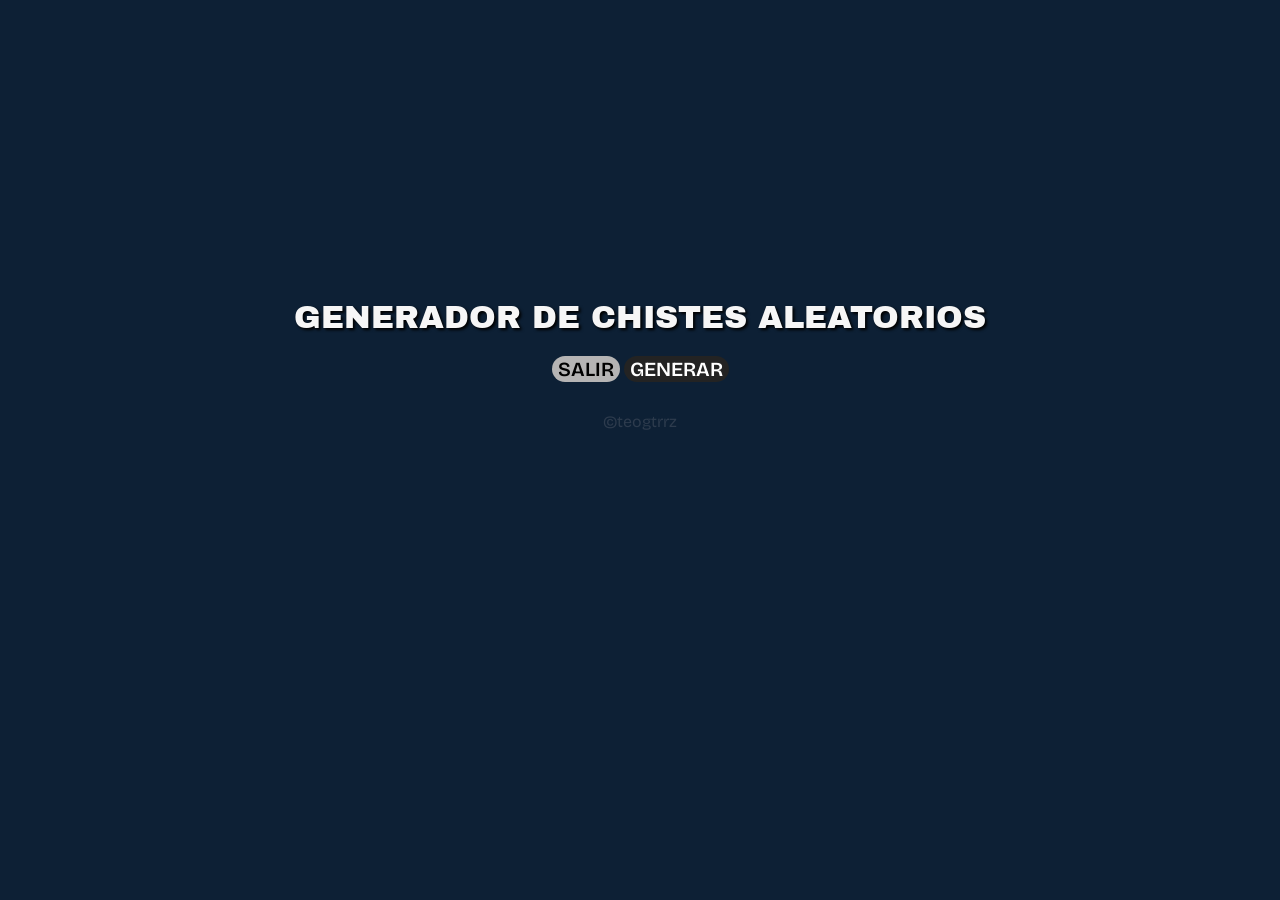
<file: chiste-aleatorio/index.html>
<!DOCTYPE html>
<html lang="es">
<head>
    <meta charset="UTF-8">
    <meta name="viewport" content="width=device-width, initial-scale=1.0">
    <title>Generador de Chistes</title>
    <link rel="stylesheet" href="styles\style.css">

    <link rel="preconnect" href="https://fonts.googleapis.com">
    <link rel="preconnect" href="https://fonts.gstatic.com" crossorigin>
    <link href="https://fonts.googleapis.com/css2?family=Archivo+Black&family=Bricolage+Grotesque:opsz,wght@12..96,200..800&family=Geist:ital,wght@0,100..900;1,100..900&display=swap" rel="stylesheet">

</head>
    
<body>
    <h1>GENERADOR DE CHISTES ALEATORIOS</h1>

    <div>
        <button id="boton-salir">SALIR</button>
        <button id="boton-generar">GENERAR</button> 
    </div>
    
    <script type="module" src="scripts/generar.js"></script>
</body>
<footer>&copy;teogtrrz</footer>
</html>
</file>
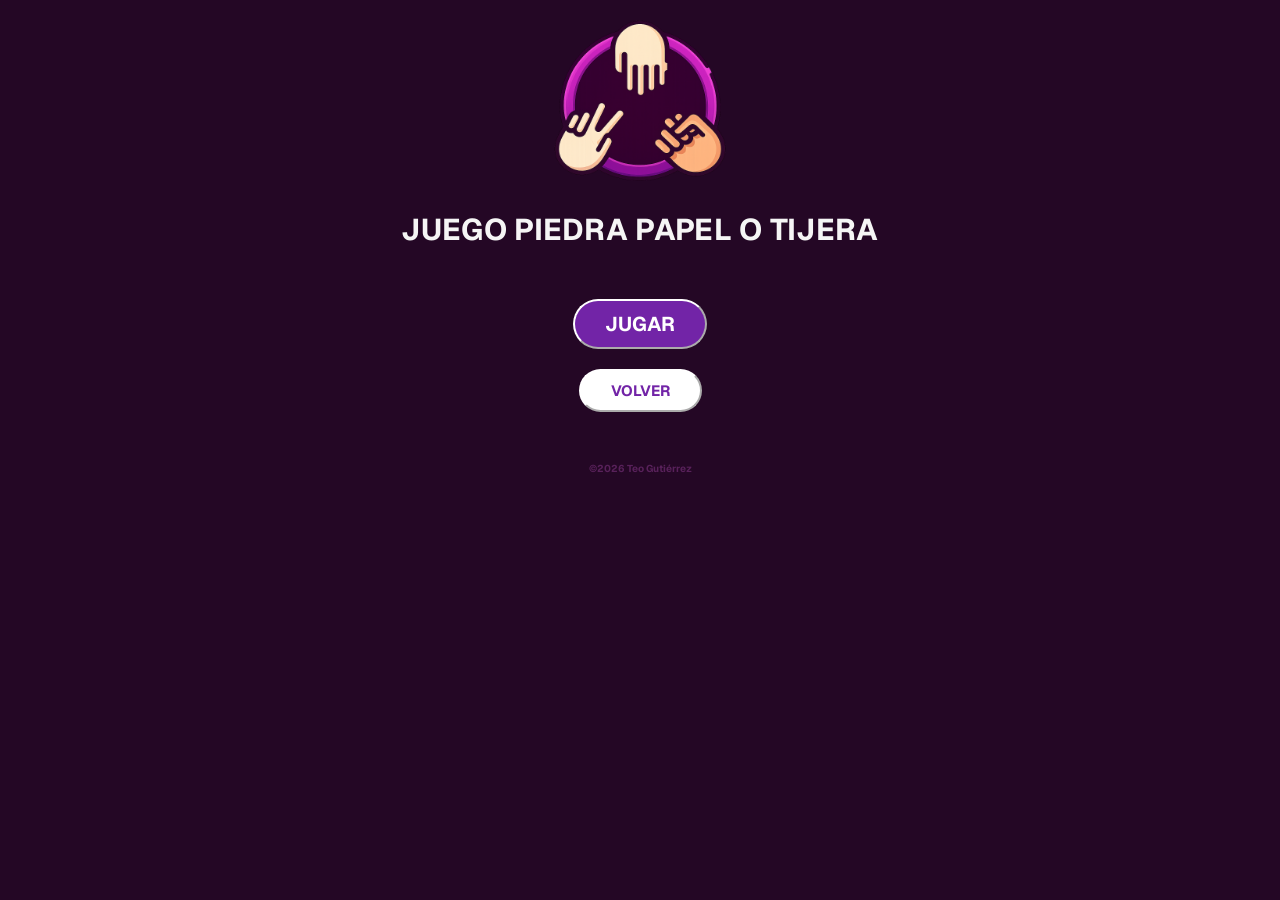
<file: piedra-papel-tijera/index.html>
<!DOCTYPE html>
<html lang="es">
<head>
    <meta charset="UTF-8">
    <meta name="viewport" content="width=device-width, initial-scale=1.0">
    <link rel="stylesheet" href="estilos\styles.css">
    <link rel="icon" type="image/png" href="./src/icono.png">
    <link rel="apple-touch-icon" sizes="180x180" href="./src/icono-apple.png">

    <link rel="preconnect" href="https://fonts.googleapis.com">
    <link rel="preconnect" href="https://fonts.gstatic.com" crossorigin>
    <link href="https://fonts.googleapis.com/css2?family=Geist:ital,wght@0,100..900;1,100..900&display=swap" rel="stylesheet">

    <title>Piedra Papel Tijera</title>
</head>
<body>

    <img src="src/piedraPapelTijera.png" alt="Logo de Inicio" class="logo-img">
    <div>
        <p id="texto-titulo">JUEGO PIEDRA PAPEL O TIJERA</p>
    </div>

    <div class="animacion-entrada">
        <button id="boton-jugar">JUGAR</button>
    </div>

    <div class="animacion-entrada">
        <button id="volver-portafolio">VOLVER</button>
    </div>
    

    <script src="scripts/cambioPagina.js"></script>
</body>

<footer>
    <p>&copy;2026 Teo Gutiérrez</p>
</footer>

</html>
</file>
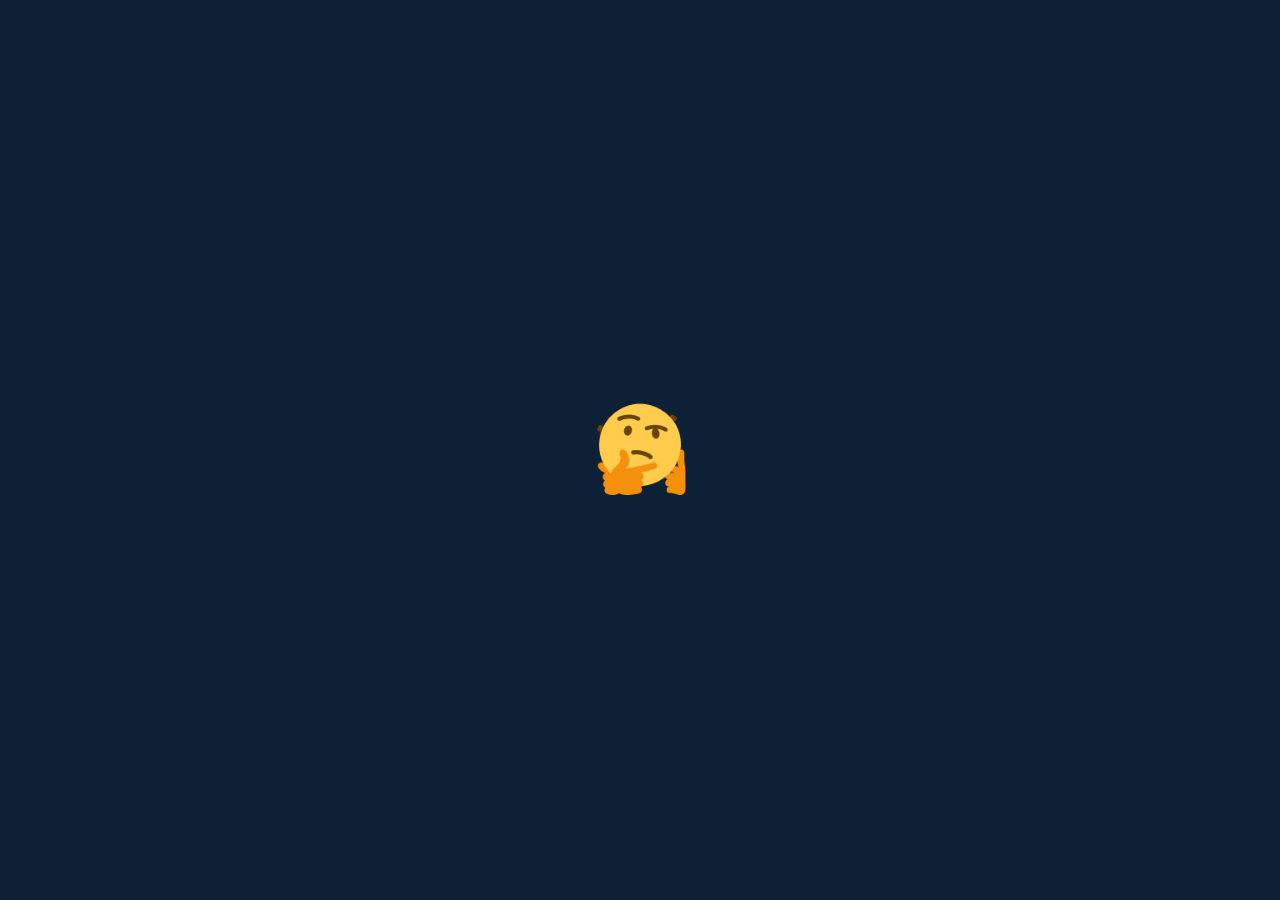
<file: chiste-aleatorio/chiste.html>
<!DOCTYPE html>
<html lang="en">
<head>
    <meta charset="UTF-8">
    <meta name="viewport" content="width=device-width, initial-scale=1.0">
    <title>Generador de Chistes</title>
    <link rel="stylesheet" href="styles\style.css">

    <link rel="preconnect" href="https://fonts.googleapis.com">
    <link rel="preconnect" href="https://fonts.gstatic.com" crossorigin>
    <link href="https://fonts.googleapis.com/css2?family=Archivo+Black&family=Bricolage+Grotesque:opsz,wght@12..96,200..800&family=Geist:ital,wght@0,100..900;1,100..900&display=swap" rel="stylesheet">
</head>
<body>
    <div>
        <span id="chiste-texto"></span>
    </div>
    
    <script type="module" src="scripts/mostrarChiste.js"></script>
    <img src="docs\gif-chiste.gif" id="gifChiste"></img>
</body>
</html>
</file>
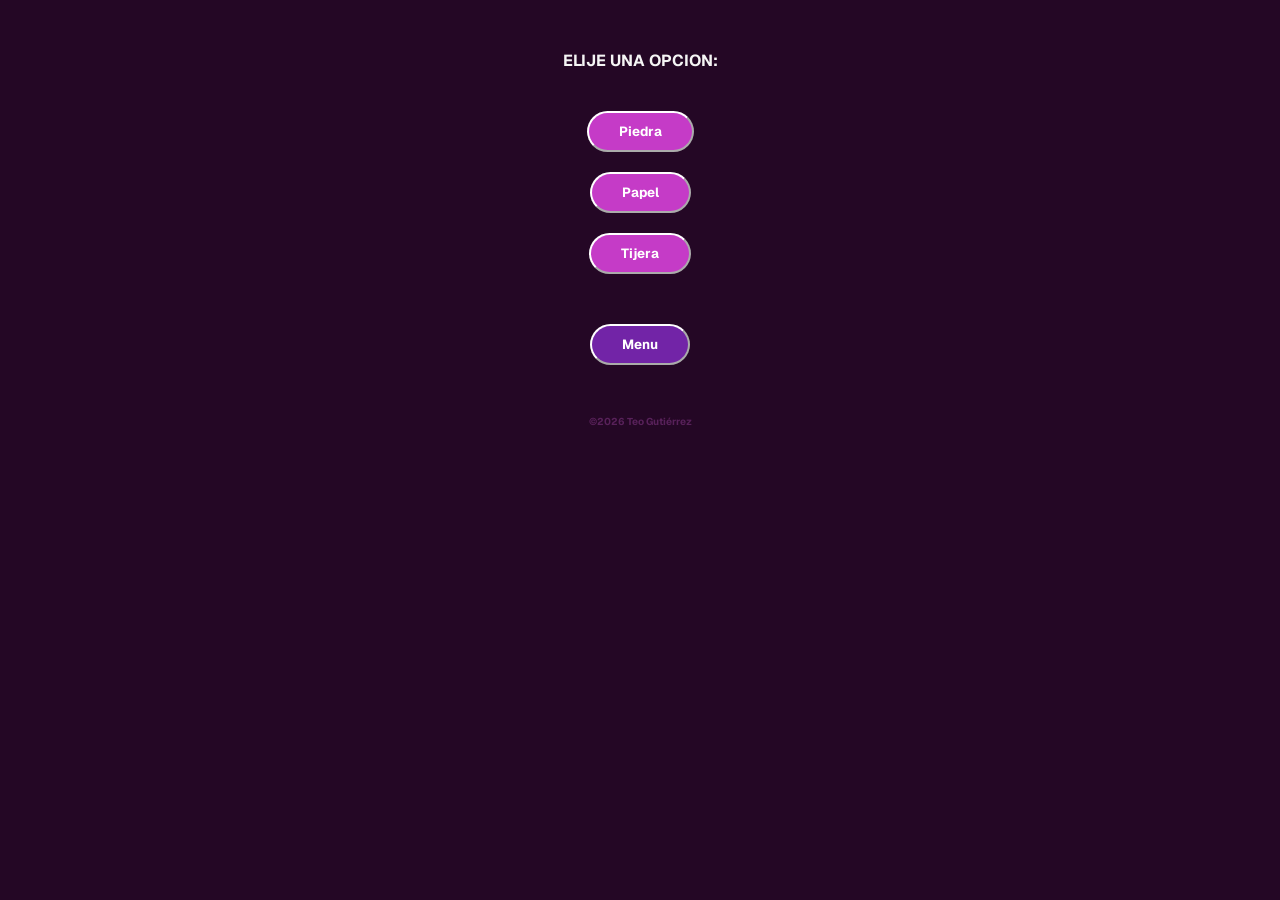
<file: piedra-papel-tijera/juego.html>
<!DOCTYPE html>
<html lang="es">
<head>
    <meta charset="UTF-8">
    <meta name="viewport" content="width=device-width, initial-scale=1.0">
    <link rel="stylesheet" href="estilos\styles.css">
    <link rel="icon" type="image/png" href="./src/icono.png">
    <link rel="apple-touch-icon" sizes="180x180" href="./src/icono-apple.png">

    <link rel="preconnect" href="https://fonts.googleapis.com">
    <link rel="preconnect" href="https://fonts.gstatic.com" crossorigin>
    <link href="https://fonts.googleapis.com/css2?family=Geist:ital,wght@0,100..900;1,100..900&display=swap" rel="stylesheet">

    <title>Piedra Papel Tijera</title>
</head>
<body>

    <div>
        <p id="titulo-selcciones">ELIJE UNA OPCION:</p>
    </div>

    <div class="animacion-entrada">
        <button id="boton-piedra">Piedra</button>
    </div>

    <div>
        <button id="boton-papel">Papel</button>
    </div>

    <div>
        <button id="boton-tijera">Tijera</button>
    </div>

    <div>
        <button id="volver-menu">Menu</button>
    </div>
    
    <script type="module" src="scripts/seleccion.js"></script>
</body>

<footer>
    <p>&copy;2026 Teo Gutiérrez</p>
</footer>

</html>
</file>
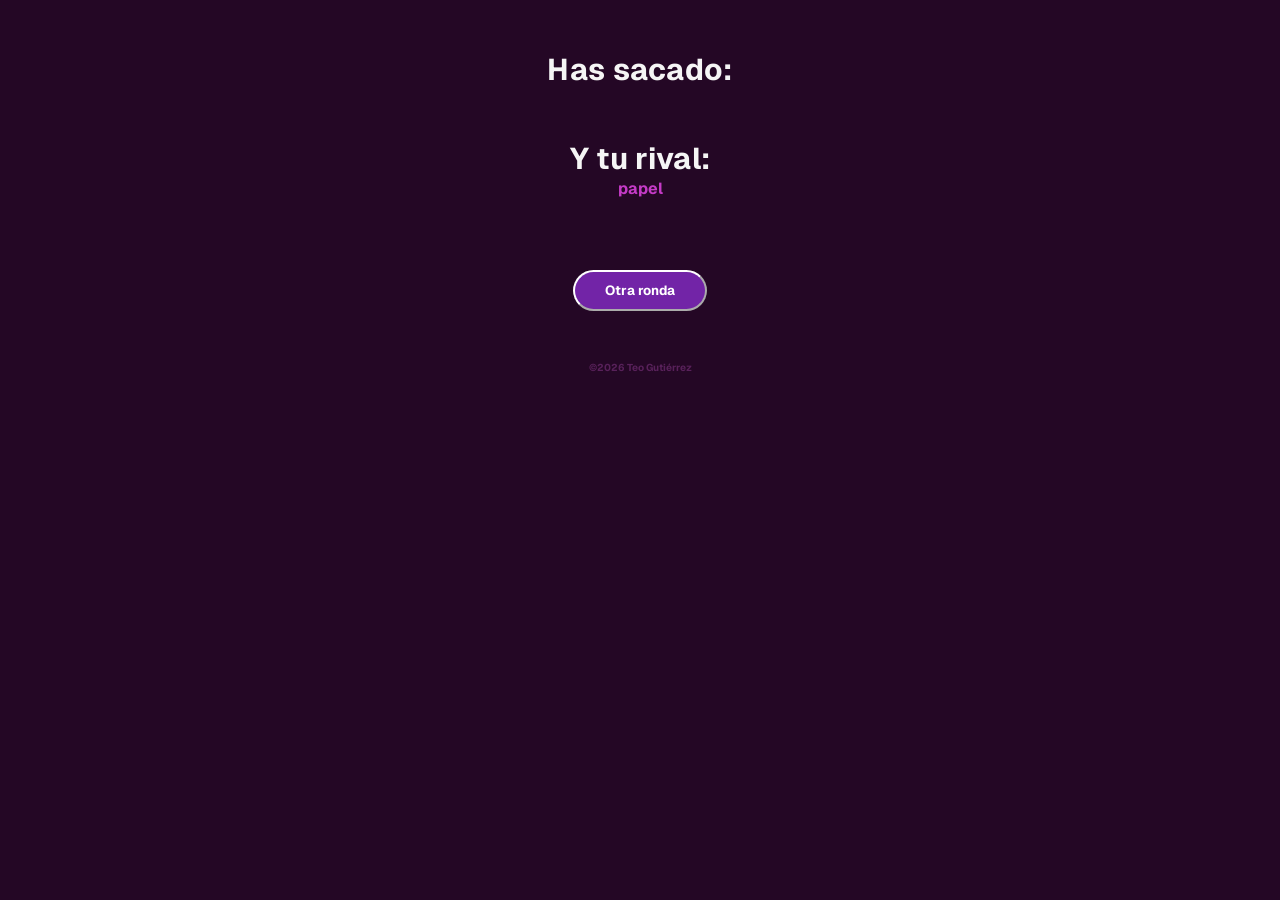
<file: piedra-papel-tijera/resultado.html>
<!DOCTYPE html>
<html lang="es">
<head>
    <meta charset="UTF-8">
    <meta name="viewport" content="width=device-width, initial-scale=1.0">
    <link rel="stylesheet" href="estilos\styles.css">
    <link rel="icon" type="image/png" href="./src/icono.png">
    <link rel="apple-touch-icon" sizes="180x180" href="./src/icono-apple.png">

    <link rel="preconnect" href="https://fonts.googleapis.com">
    <link rel="preconnect" href="https://fonts.gstatic.com" crossorigin>
    <link href="https://fonts.googleapis.com/css2?family=Geist:ital,wght@0,100..900;1,100..900&display=swap" rel="stylesheet">

    <title>Piedra Papel Tijera</title>
</head>
<body>

    <div class="contenedor-resultado">
        <p id="texto-titulo">Has sacado:</p>
        <span id="span-tu-eleccion"></span>
    </div>

    <div class="contenedor-resultado">  
        <p id="texto-titulo">Y tu rival:</p>
        <span id="span-eleccion-rival"></span>
    </div>
        <br>
    <div>
        <span id="resultado-final"></span>
    </div>

    <div>
        <button id="volver-a-jugar">Otra ronda</button>
    </div>
    
    <script type="module" src="scripts/juego.js"></script>
</body>

<footer>
    <p>&copy;2026 Teo Gutiérrez</p>
</footer>

</html>
</file>
